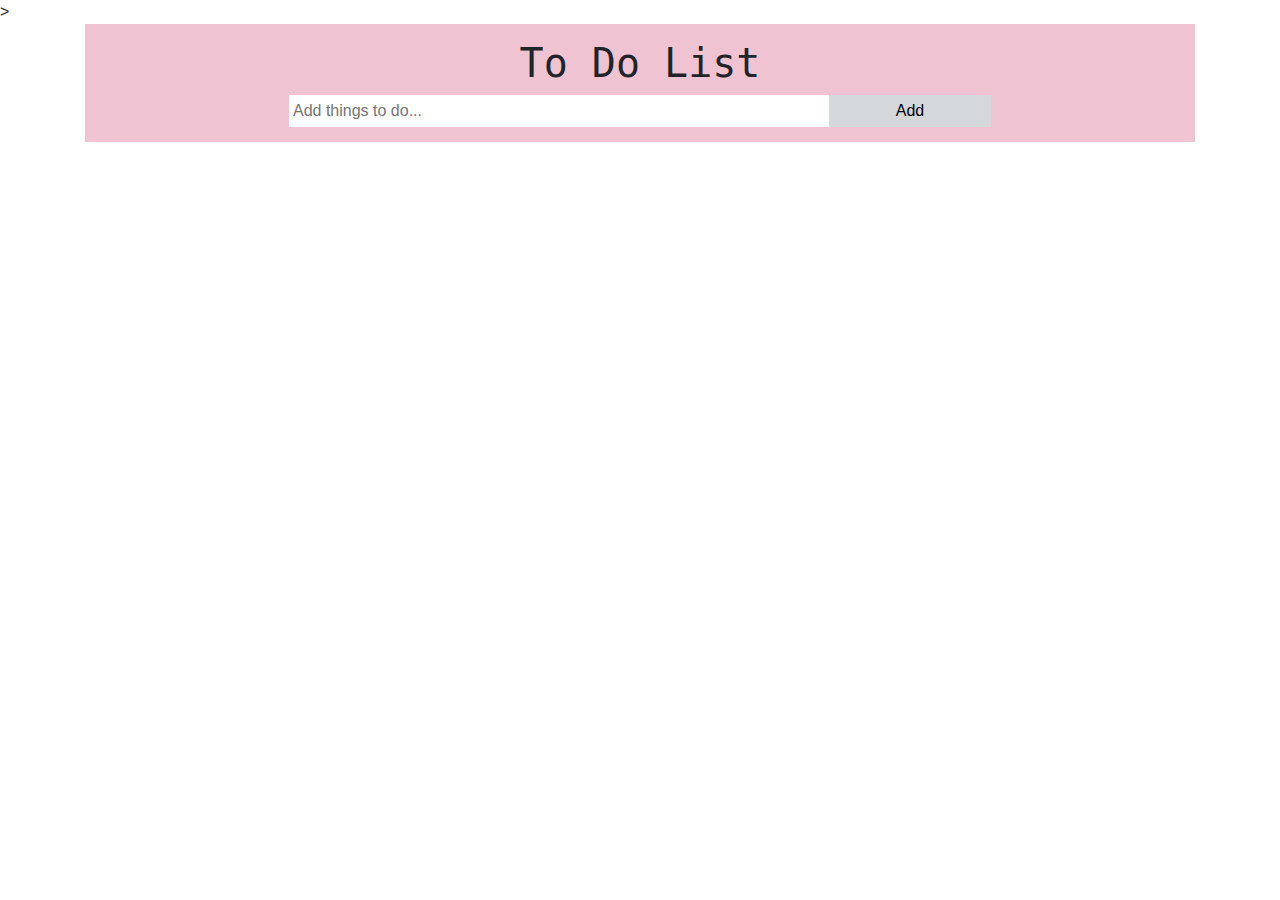
<file: index.html>
<!DOCTYPE html>
<html lang="en">
    <meta charset="UTF-8">
    <title>To Do List</title>
    <meta name="viewport" content="width=device-width,initial-scale=1">

    <link rel="stylesheet" href="https://maxcdn.bootstrapcdn.com/bootstrap/4.0.0/css/bootstrap.min.css" integrity="sha384-Gn5384xqQ1aoWXA+058RXPxPg6fy4IWvTNh0E263XmFcJlSAwiGgFAW/dAiS6JXm" crossorigin="anonymous">
    <link rel="stylesheet" href="style.css">
    <script src="script.js"></script>

    <body>

<!--Tekstinsyöttö palkki-->>

        <div class="container">
            <div class="row">
                <div class="text-center col-md-12">
                    <div id="toDo" class="header">  
                        <h1>To Do List</h1>
                        <input type="text" id="listInput" placeholder="Add things to do..."><button onclick="myFunction()" class="addButton">Add</button>
                    </div>
                </div>
            </div>
        
<!--Lista-->

            <div class="row">
                <div class="text-center col-md-12">
                    <ul id="toDoList" class="list">

                    </ul>        
                </div>   
             </div>
        </div>



        <script src="https://code.jquery.com/jquery-3.2.1.slim.min.js" integrity="sha384-KJ3o2DKtIkvYIK3UENzmM7KCkRr/rE9/Qpg6aAZGJwFDMVNA/GpGFF93hXpG5KkN" crossorigin="anonymous"></script>
        <script src="https://cdnjs.cloudflare.com/ajax/libs/popper.js/1.12.9/umd/popper.min.js" integrity="sha384-ApNbgh9B+Y1QKtv3Rn7W3mgPxhU9K/ScQsAP7hUibX39j7fakFPskvXusvfa0b4Q" crossorigin="anonymous"></script>
        <script src="https://maxcdn.bootstrapcdn.com/bootstrap/4.0.0/js/bootstrap.min.js" integrity="sha384-JZR6Spejh4U02d8jOt6vLEHfe/JQGiRRSQQxSfFWpi1MquVdAyjUar5+76PVCmYl" crossorigin="anonymous"></script>
    </body>
</html>
</file>
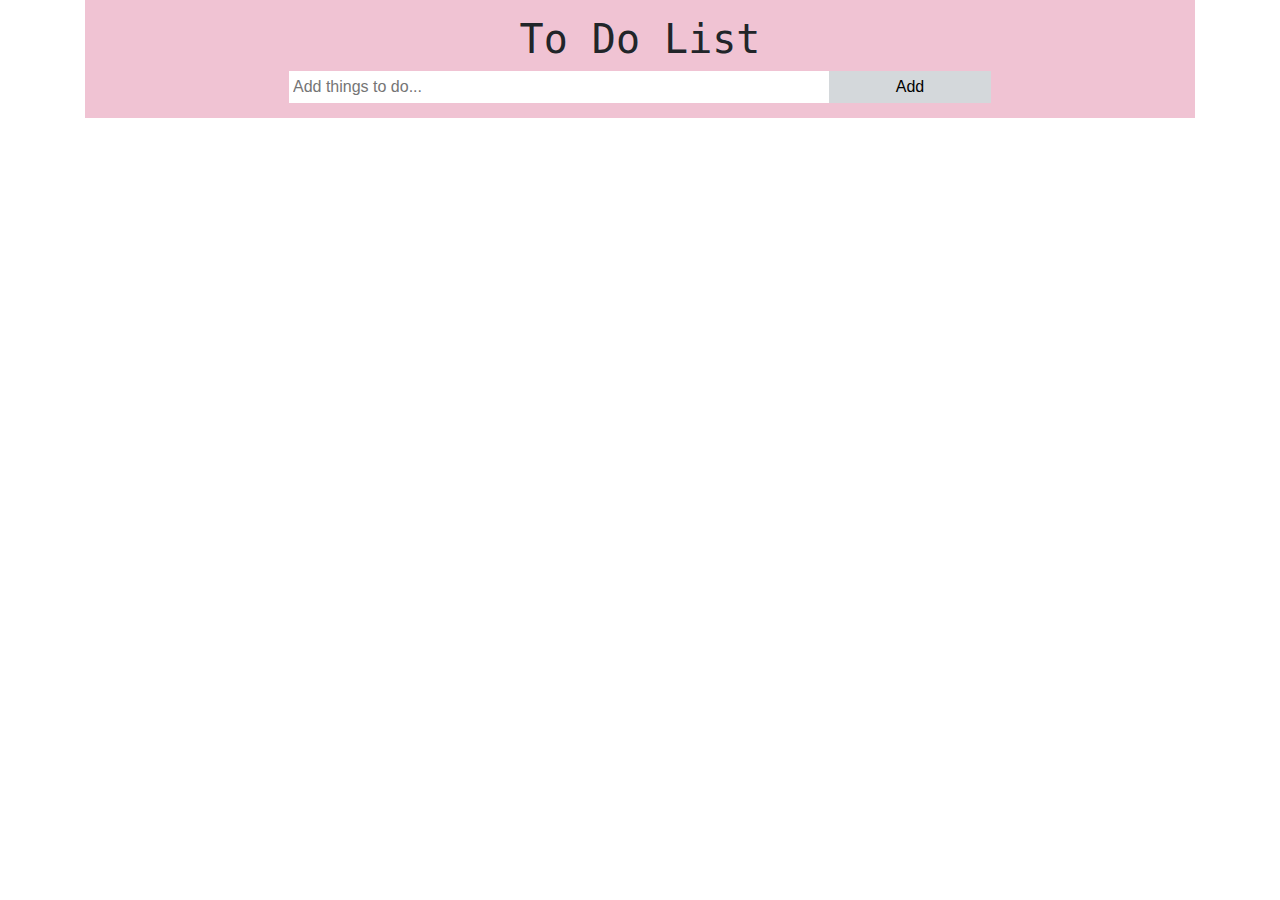
<file: project1.html>
<!DOCTYPE html>
<html lang="en">
    <meta charset="UTF-8">
    <title>To Do List</title>
    <meta name="viewport" content="width=device-width,initial-scale=1">

    <link rel="stylesheet" href="https://maxcdn.bootstrapcdn.com/bootstrap/4.0.0/css/bootstrap.min.css" integrity="sha384-Gn5384xqQ1aoWXA+058RXPxPg6fy4IWvTNh0E263XmFcJlSAwiGgFAW/dAiS6JXm" crossorigin="anonymous">
    <link rel="stylesheet" href="style.css">
    <script src="script.js"></script>

    <body>

        <div class="container">
            <div class="row">
                <div class="text-center col-md-12">
                    <div id="toDo" class="header">  
                        <h1>To Do List</h1>
                        <input type="text" id="listInput" placeholder="Add things to do..."><button onclick="myFunction()" class="addButton">Add</button>
                    </div>
                </div>
            </div>
        

            <div class="row">
                <div class="text-center col-md-12">
                    <ul id="toDoList" class="list">

                    </ul>        
                </div>   
             </div>
        </div>



        <script src="https://code.jquery.com/jquery-3.2.1.slim.min.js" integrity="sha384-KJ3o2DKtIkvYIK3UENzmM7KCkRr/rE9/Qpg6aAZGJwFDMVNA/GpGFF93hXpG5KkN" crossorigin="anonymous"></script>
        <script src="https://cdnjs.cloudflare.com/ajax/libs/popper.js/1.12.9/umd/popper.min.js" integrity="sha384-ApNbgh9B+Y1QKtv3Rn7W3mgPxhU9K/ScQsAP7hUibX39j7fakFPskvXusvfa0b4Q" crossorigin="anonymous"></script>
        <script src="https://maxcdn.bootstrapcdn.com/bootstrap/4.0.0/js/bootstrap.min.js" integrity="sha384-JZR6Spejh4U02d8jOt6vLEHfe/JQGiRRSQQxSfFWpi1MquVdAyjUar5+76PVCmYl" crossorigin="anonymous"></script>
    </body>
</html>
</file>
<file: style.css>
.header {
    padding: 15px;
    background-color: #f0c3d3;
}

.header h1 {
    font-family: monospace, Helvetica;  
}

/* Listan muokkausta  */

ul {
    list-style-type: none;
    margin: 0;
    padding: 0; 
}

ul li {
    background-color: #c2ced8;
    position: relative; 
    padding: 10px;
    cursor: pointer; 
}
 

ul li:hover {
    background-color: #a8c2d6;

}

ul li.checked {
    background-color: #879097;
    text-decoration: line-through;
    text-decoration-color: white; 
}


/* Syöttökentän sekä lisää-nappulan muokkausta */

input {
    margin: 0; 
    width: 50%; 
    padding: 4px; 
    border: none; 
    border-radius: 0; 

}

.addButton {
    padding: 4px;
    width: 15%;
    background-color: #d4d8db;
    cursor: pointer; 
    border: none; 
    border-radius: 0; 

}

.addButton:hover {
    background-color: #6a829b ;
}
</file>
